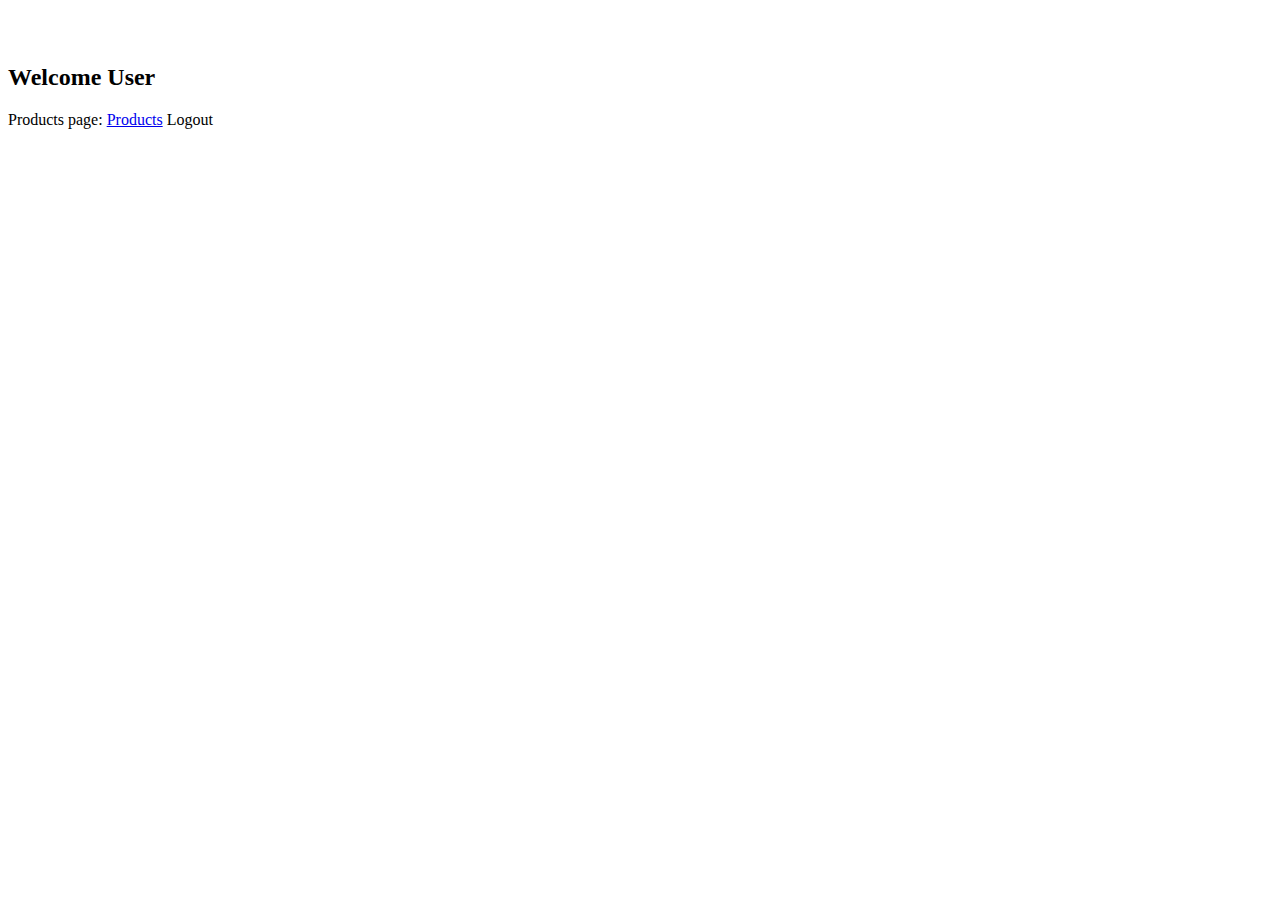
<file: src/main/resources/templates/index.html>
<!DOCTYPE html>
<html xmlns:th="http://www.thymeleaf.org"
      xmlns:sec="http://www.thymeleaf.org/thymeleaf-extras-springsecurity3">
<head>
    <meta charset="utf-8"/>
    <meta http-equiv="X-UA-Compatible" content="IE=edge"/>
    <meta name="viewport" content="width=device-width, initial-scale=1"/>
    <link rel="stylesheet" type="text/css" th:href="@{/webjars/bootstrap/3.3.7/css/bootstrap.min.css}"/>
    <title>Registration</title>
</head>
<body>
<br>
<br>
<div class="container">
    <h2 style="font-family: 'Baskerville Old Face'">
        Welcome <span sec:authentication="principal.username">User</span>
    </h2>
    <p class="my-5" sec:authorize="isAuthenticated()">
        <span>Products page: <a href="/" th:href="@{/products}">Products</a></span>
        <a th:href="@{/logout}" class="btn btn-primary">Logout</a>
    </p>
</div>
<script type="text/javascript" th:src="@{/webjars/jquery/3.2.1/jquery.min.js/}"></script>
<script type="text/javascript" th:src="@{/webjars/bootstrap/3.3.7/js/bootstrap.min.js}"></script>
</body>
</html>
</file>
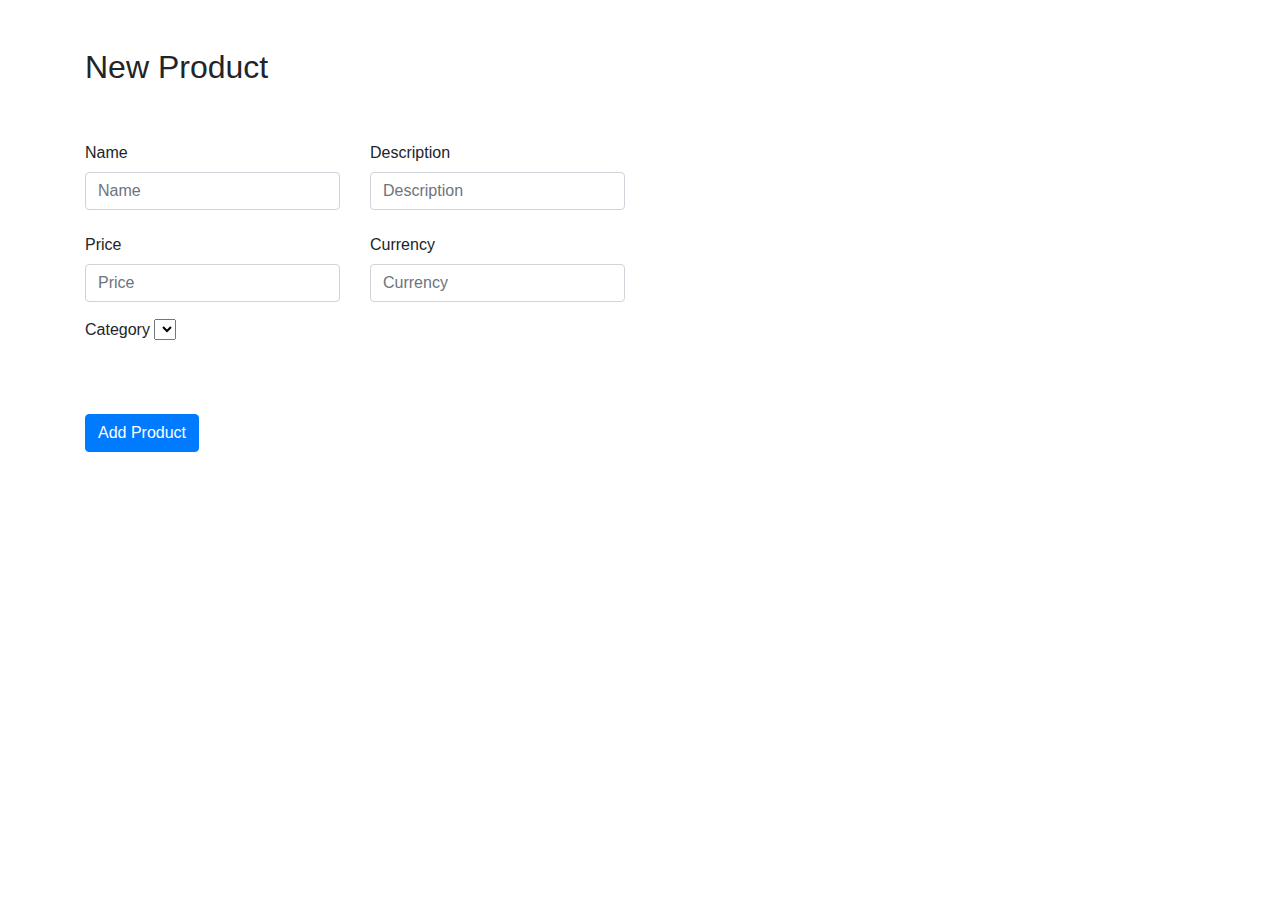
<file: src/main/resources/templates/add-product.html>
<!DOCTYPE html>
<html xmlns:th="http://www.thymeleaf.org">
<head>
  <meta charset="utf-8">
  <meta http-equiv="x-ua-compatible" content="ie=edge">
  <title>Add Product</title>
  <meta name="viewport" content="width=device-width, initial-scale=1">
  <link rel="stylesheet" href="https://stackpath.bootstrapcdn.com/bootstrap/4.1.3/css/bootstrap.min.css">
  <link rel="stylesheet" href="https://use.fontawesome.com/releases/v5.4.1/css/all.css">
</head>
<body>
<div class="container my-5">
  <h2 class="mb-5">New Product</h2>
  <div class="row">
    <div class="col-md-6">
      <form action="#" th:action="@{/add-product}" th:object="${product}" method="post">
        <div class="row">
          <div class="form-group col-md-6">
            <label for="name" class="col-form-label">Name</label>
            <input type="text" th:field="*{name}" class="form-control" id="name" placeholder="Name">
            <span th:if="${#fields.hasErrors('name')}" th:errors="*{name}" class="text-danger"></span>
          </div>
          <div class="form-group col-md-6">
            <label for="description" class="col-form-label">Description</label>
            <input type="text" th:field="*{description}" class="form-control" id="description" placeholder="Description">
            <span th:if="${#fields.hasErrors('description')}" th:errors="*{description}" class="text-danger"></span>
          </div>
          <div class="form-group col-md-6">
            <label for="price" class="col-form-label">Price</label>
            <input type="text" th:field="*{price}" class="form-control" id="price" placeholder="Price">
            <span th:if="${#fields.hasErrors('price')}" th:errors="*{price}" class="text-danger"></span>
          </div>
          <div class="form-group col-md-6">
            <label for="currency" class="col-form-label">Currency</label>
            <input type="text" th:field="*{currency}" class="form-control" id="currency" placeholder="Currency">
            <span th:if="${#fields.hasErrors('currency')}" th:errors="*{currency}" class="text-danger"></span>
          </div>
          <div class="form-group col-md-6">
            <label>Category</label>
            <select name="category">
              <option th:each="productcategoryOpt : ${T(com.sda.trkszabi.webshop.model.ProductCategory).values()}"
                      th:value="${productcategoryOpt}" th:text="${productcategoryOpt}"></option>
            </select>
          </div>
        </div>
        <div class="row">
          <div class="col-md-6 mt-5">
            <input type="submit" class="btn btn-primary" value="Add Product">
          </div>
        </div>
      </form>
    </div>
  </div>
</div>
</body>
</html>
</file>
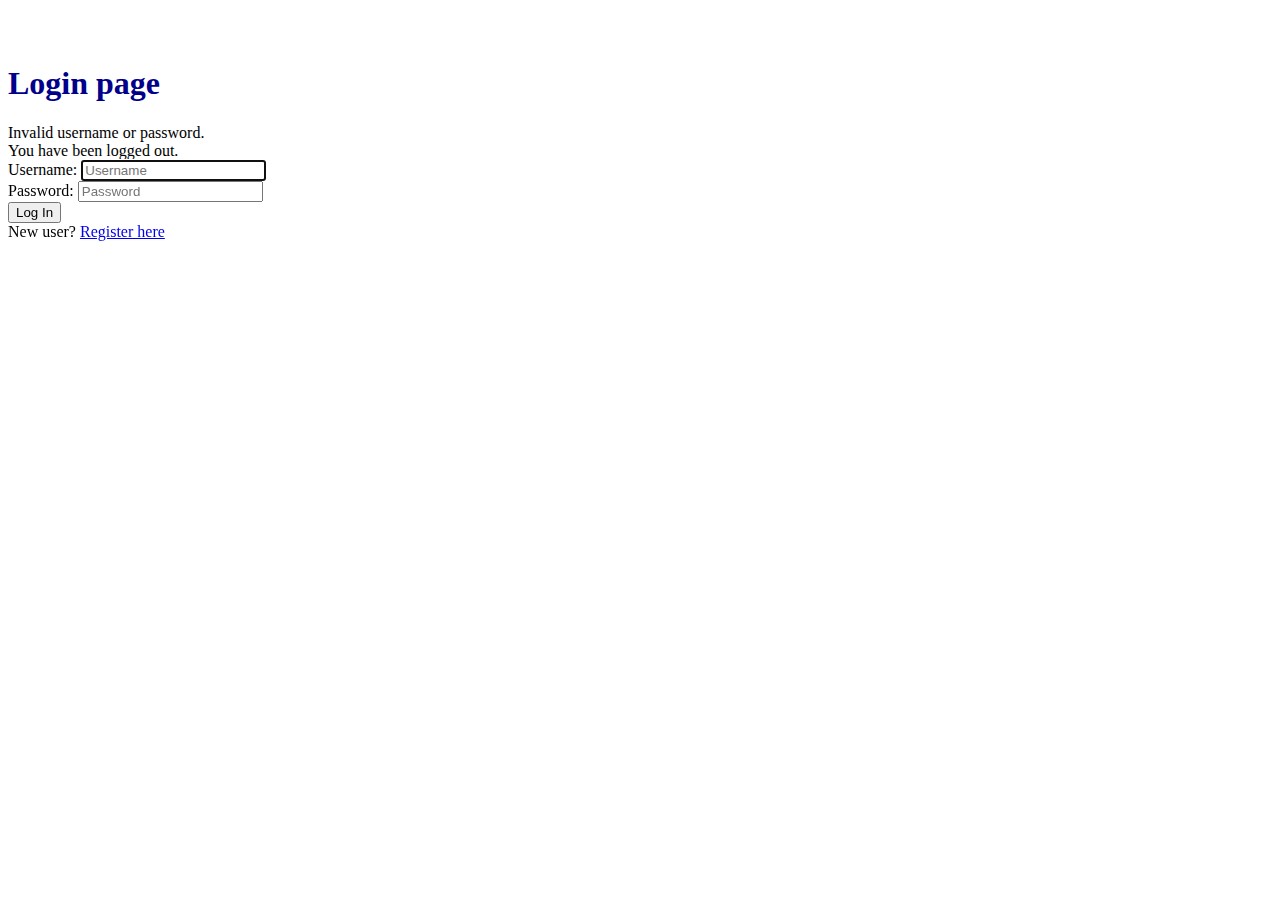
<file: src/main/resources/templates/login.html>
<!DOCTYPE html>
<html xmlns:th="http://www.thymeleaf.org">
<head>
    <meta charset="utf-8"/>
    <meta http-equiv="X-UA-Compatible" content="IE=edge"/>
    <meta name="viewport" content="width=device-width, initial-scale=1"/>
    <link rel="stylesheet" type="text/css" th:href="@{/webjars/bootstrap/3.3.7/css/bootstrap.min.css}"/>
    <title>Registration</title>
</head>
<body>
<br>
<br>
<div class="container">
    <div class="row">
        <div class="col-md-6 col-md-offset-3">
            <h1 style="color: darkblue">Login page</h1>
            <form th:action="@{/login}" method="post">
                <div th:if="${param.error}">
                    <div class="alert alert-danger">Invalid username or password.</div>
                </div>
                <div th:if="${param.logout}">
                    <div class="alert alert-info">You have been logged out.</div>
                </div>
                <div class="form-group">
                    <label for="username">Username</label>: <input type="text"
                                                                   id="username" name="username" class="form-control"
                                                                   autofocus="autofocus" placeholder="Username"/>
                </div>
                <div class="form-group">
                    <label for="password">Password</label>: <input type="password"
                                                                   id="password" name="password" class="form-control"
                                                                   placeholder="Password"/>
                </div>
                <div class="form-group">
                    <div class="row">
                        <div class="col-sm-6 col-sm-offset-3">
                            <input type="submit" name="login-submit" id="login-submit"
                                   class="form-control btn btn-primary" value="Log In"/>
                        </div>
                    </div>
                </div>
                <div class="form-group">
                    <span>New user? <a href="/" th:href="@{/registration}">Register here</a></span>
                </div>
            </form>
        </div>
    </div>
</div>
<script type="text/javascript"
        th:src="@{/webjars/jquery/3.2.1/jquery.min.js/}"></script>
<script type="text/javascript"
        th:src="@{/webjars/bootstrap/3.3.7/js/bootstrap.min.js}"></script>
</body>
</html>
</file>
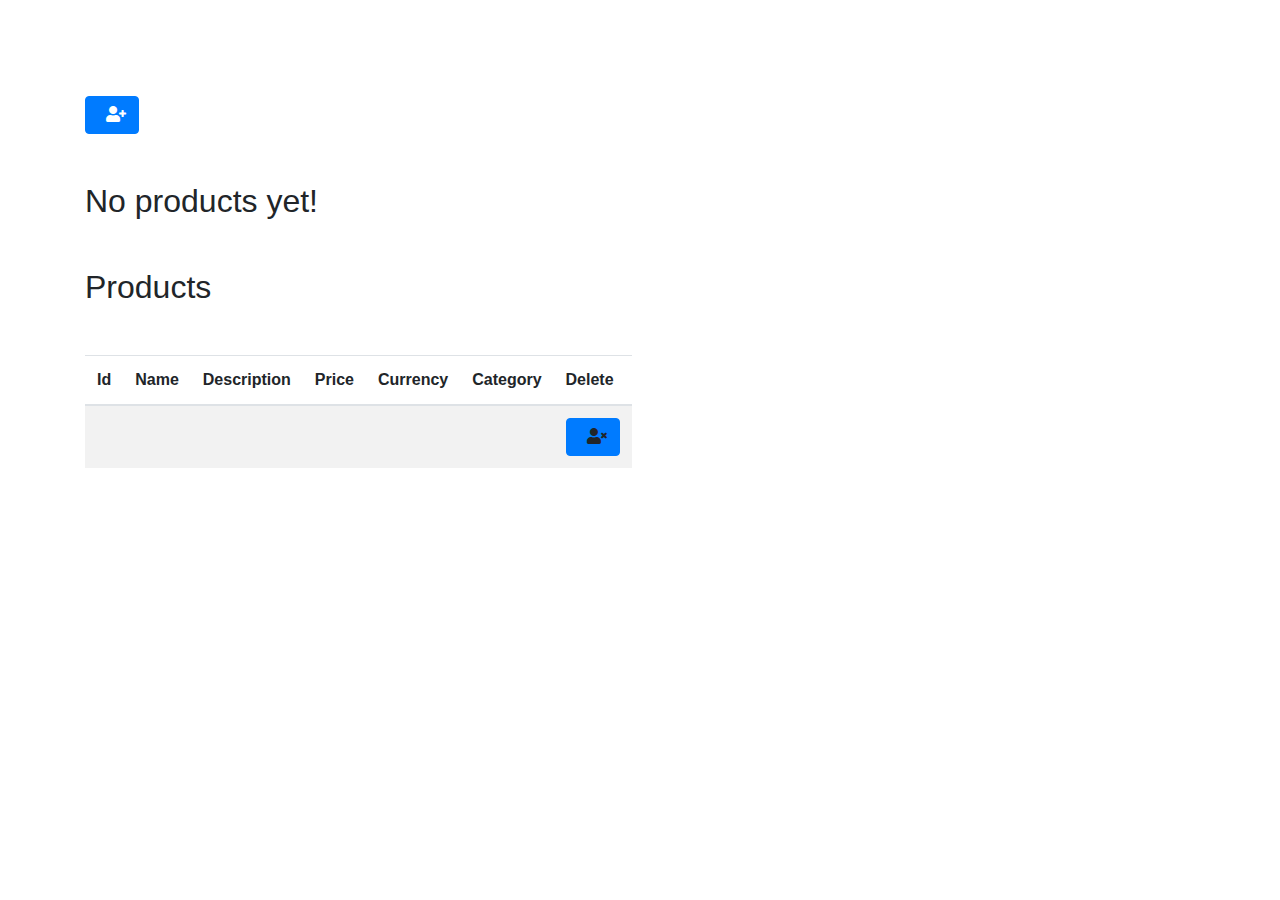
<file: src/main/resources/templates/products.html>
<!DOCTYPE html>
<html xmlns:th="http://www.thymeleaf.org">
<head>
    <meta charset="utf-8">
    <meta http-equiv="x-ua-compatible" content="ie=edge">
    <title style="font-family: 'Baskerville Old Face'"> PRODUCTS PAGE </title>
    <meta name="viewport" content="width=device-width, initial-scale=1">
    <link rel="stylesheet" href="https://stackpath.bootstrapcdn.com/bootstrap/4.1.3/css/bootstrap.min.css">
    <link rel="stylesheet" href="https://use.fontawesome.com/releases/v5.4.1/css/all.css">
</head>
<body>
<div th:switch="${products}" class="container my-5">
    <div class="row">
        <div class="col-md-6">
            <p class="my-5"><a href="/add-product" class="btn btn-primary"><i class="fas fa-user-plus ml-2"></i></a></p>
            <h2 th:case="null">No products yet!</h2>
            <div th:case="*">
                <h2 class="my-5">Products</h2>
                <table class="table table-striped table-responsive-md">
                    <thead>
                    <tr>
                        <th>Id</th>
                        <th>Name</th>
                        <th>Description</th>
                        <th>Price</th>
                        <th>Currency</th>
                        <th>Category</th>
                        <th>Delete</th>
                    </tr>
                    </thead>
                    <tbody>
                    <tr th:each="product : ${products}">
                        <td th:text="${product.id}"></td>
                        <td th:text="${product.name}"></td>
                        <td th:text="${product.description}"></td>
                        <td th:text="${product.price}"></td>
                        <td th:text="${product.currency}"></td>
                        <td th:text="${product.category}"></td>
                        <td><a th:href="@{/delete/{id}(id=${product.id})}" class="btn btn-primary"><i
                                class="fas fa-user-times ml-2"></i></a></td>
                    </tr>
                    </tbody>
                </table>
            </div>
        </div>
    </div>
</div>
</body>
</html>
</file>
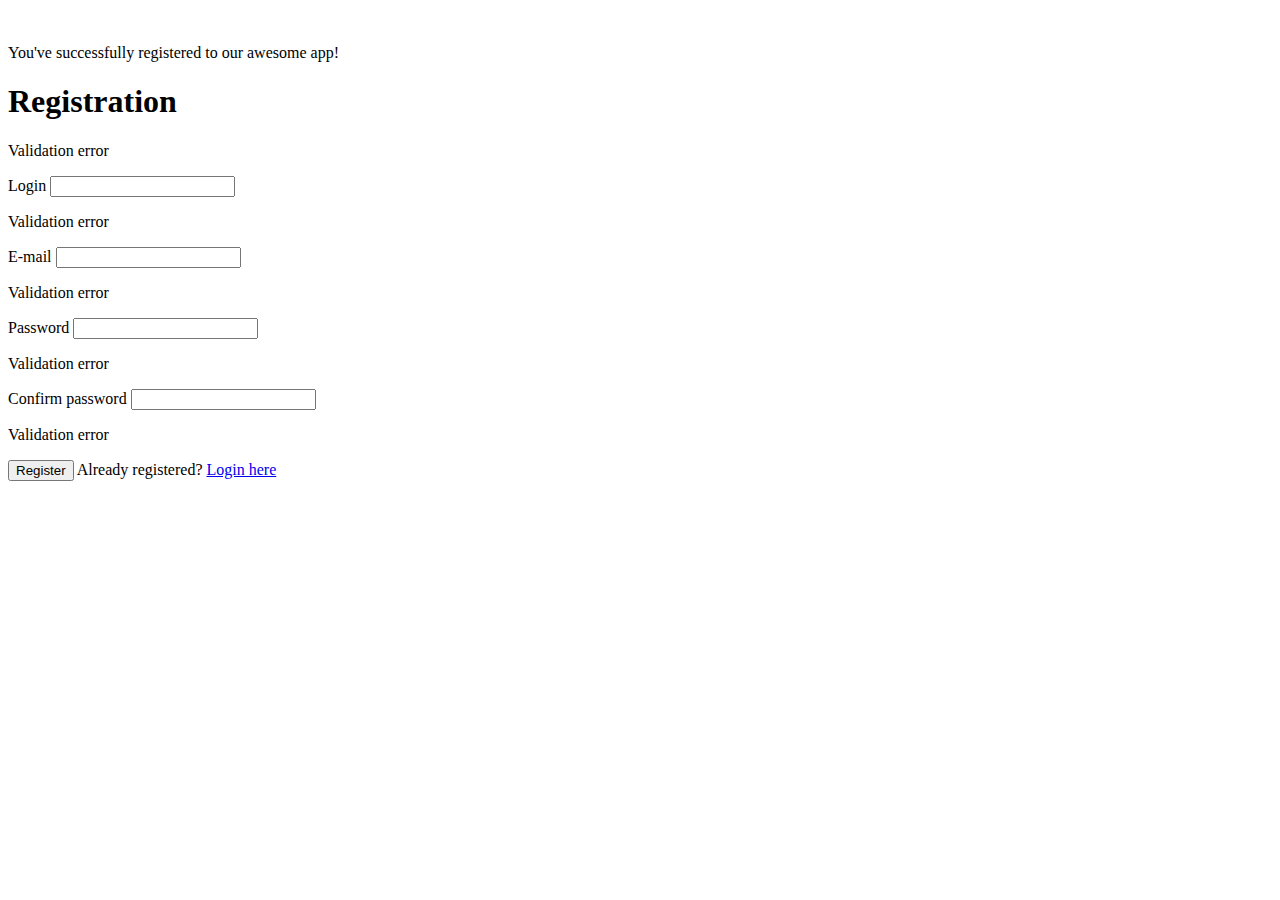
<file: src/main/resources/templates/registration.html>
<!DOCTYPE html>
<html xmlns:th="http://www.thymeleaf.org">
<head>
    <meta charset="utf-8"/>
    <meta http-equiv="X-UA-Compatible" content="IE=edge"/>
    <meta name="viewport" content="width=device-width, initial-scale=1"/>
    <link rel="stylesheet" type="text/css" th:href="@{/webjars/bootstrap/3.3.7/css/bootstrap.min.css}"/>
    <title>Registration</title>
</head>
<body>
<br>
<br>
<div class="container">
    <div class="row">
        <div class="col-md-6 col-md-offset-3">
            <div th:if="${param.success}">
                <div class="alert alert-info">
                    You've successfully registered to our awesome app!
                </div>
            </div>
            <h1 style="font-family: 'Adobe Devanagari','Californian FB'">Registration</h1>
            <form th:action="@{/registration}" th:object="${user}" method="post">
                <p class="error-message" th:if="${#fields.hasGlobalErrors()}"
                   th:each="error : ${#fields.errors('global')}" th:text="${error}">Validation
                    error</p>
                <div class="form-group"
                     th:classappend="${#fields.hasErrors('login')}? 'has-error':''">
                    <label for="login" class="control-label">Login</label> <input
                        id="login" class="form-control" th:field="*{login}"/>
                    <p class="error-message"
                       th:each="error: ${#fields.errors('login')}"
                       th:text="${error}">Validation error</p>
                </div>
                <div class="form-group"
                     th:classappend="${#fields.hasErrors('email')}? 'has-error':''">
                    <label for="email" class="control-label">E-mail</label> <input
                        id="email" class="form-control" th:field="*{email}"/>
                    <p class="error-message"
                       th:each="error : ${#fields.errors('email')}" th:text="${error}">Validation
                        error</p>
                </div>
                <div class="form-group"
                     th:classappend="${#fields.hasErrors('password')}? 'has-error':''">
                    <label for="password" class="control-label">Password</label> <input
                        id="password" class="form-control" type="password"
                        th:field="*{password}"/>
                    <p class="error-message"
                       th:each="error : ${#fields.errors('password')}"
                       th:text="${error}">Validation error</p>
                </div>
                <div class="form-group"
                     th:classappend="${#fields.hasErrors('confirmPassword')}? 'has-error':''">
                    <label for="confirmPassword" class="control-label">Confirm
                        password</label> <input id="confirmPassword" class="form-control"
                                                type="password" th:field="*{confirmPassword}"/>
                    <p class="error-message"
                       th:each="error : ${#fields.errors('confirmPassword')}"
                       th:text="${error}">Validation error</p>
                </div>
                <div class="form-group">
                    <button type="submit" class="btn btn-success">Register</button>
                    <span>Already registered? <a href="/" th:href="@{/login}">Login here</a></span>
                </div>
            </form>
        </div>
    </div>
</div>
<script type="text/javascript"
        th:src="@{/webjars/jquery/3.2.1/jquery.min.js/}"></script>
<script type="text/javascript"
        th:src="@{/webjars/bootstrap/3.3.7/js/bootstrap.min.js}"></script>
</body>
</html>
</file>
